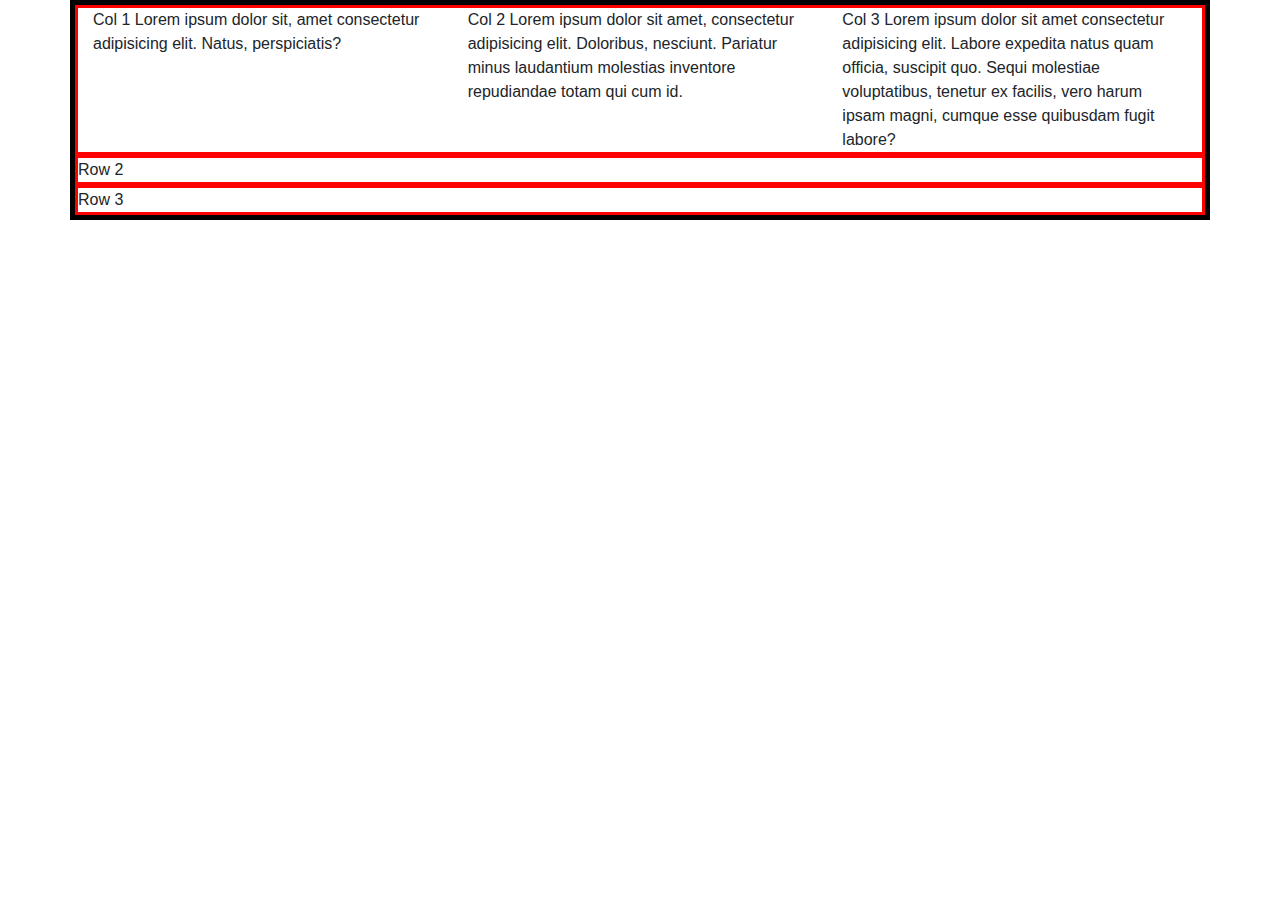
<file: first.html>
<!DOCTYPE html>
<html lang="en">
<head>
    <meta charset="UTF-8">
    <meta name="viewport" content="width=device-width, initial-scale=1.0, shrink-to-fit=no">
    <link rel="stylesheet" href="Css/bootstrap.css">
    <link rel="stylesheet" href="style.css">
    <!-- <link rel="stylesheet" href="https://stackpath.bootstrapcdn.com/bootstrap/4.5.2/css/bootstrap.min.css" integrity="sha384-JcKb8q3iqJ61gNV9KGb8thSsNjpSL0n8PARn9HuZOnIxN0hoP+VmmDGMN5t9UJ0Z" crossorigin="anonymous"> -->
    <title>Bootstrap</title>
</head>
<body>
    <div class="container">
        <div class="row">
            <div class="col-lg">Col 1 Lorem ipsum dolor sit, 
                amet consectetur adipisicing elit. Natus, perspiciatis?</div>
            <div class="col-lg">Col 2 Lorem ipsum dolor sit amet, consectetur adipisicing elit. Doloribus, nesciunt. Pariatur minus laudantium molestias inventore repudiandae totam qui cum id.
            </div>
            <div class="col-lg">Col 3 Lorem ipsum dolor sit amet consectetur adipisicing elit. Labore expedita natus quam officia, suscipit quo. Sequi molestiae voluptatibus, tenetur ex facilis, vero harum ipsam magni, 
                cumque esse quibusdam fugit labore?</div>
        </div>
        <div class="row">Row 2</div>
        <div class="row">Row 3</div>
    </div>
</body>
</html>
</file>
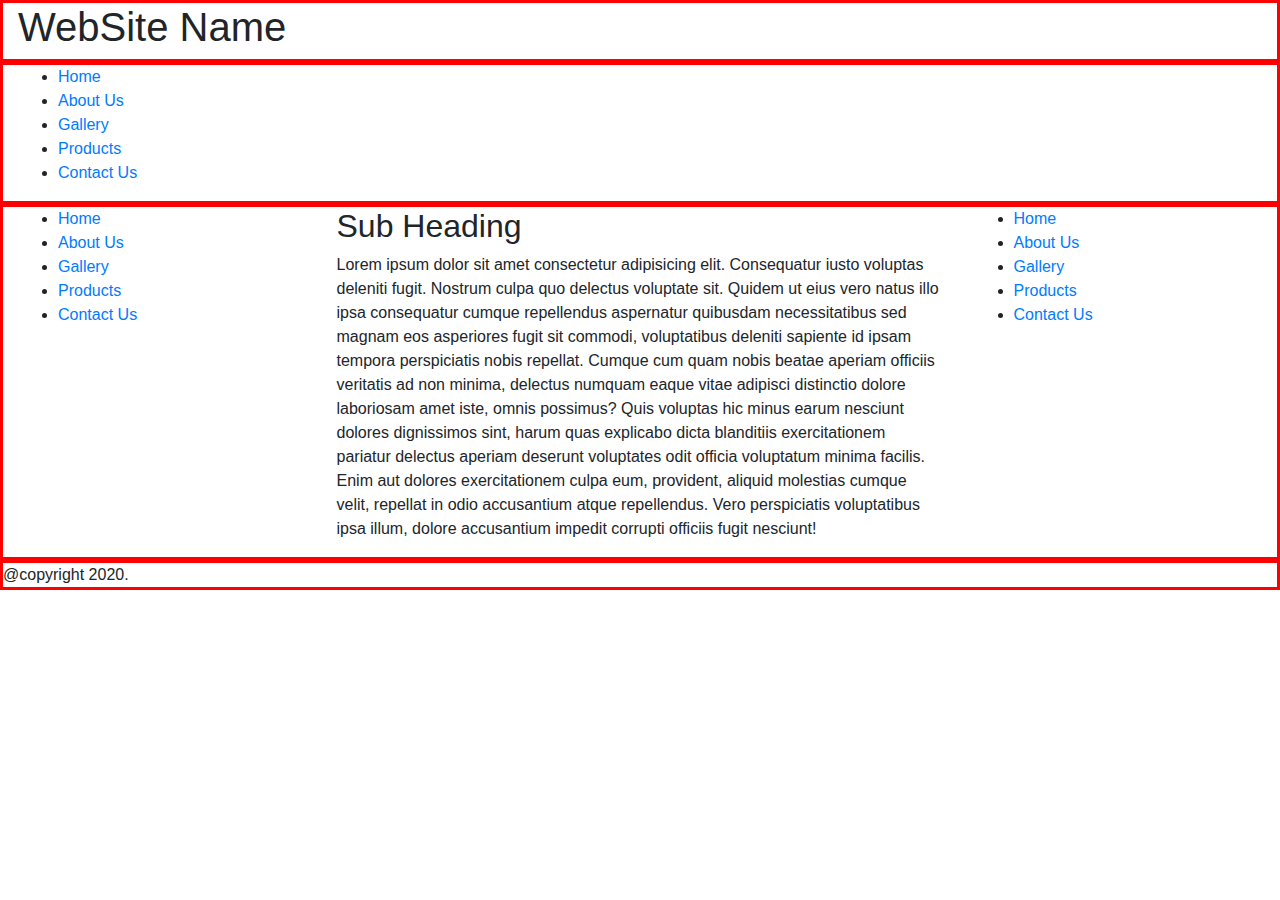
<file: grid col.html>
<!DOCTYPE html>
<html lang="en">
<head>
    <meta charset="UTF-8">
    <meta name="viewport" content="width=device-width, initial-scale=1.0,shrink-to-fit=no">
    <link rel="stylesheet" href="Css/bootstrap.css">
    <link rel="stylesheet" href="style.css">
    <title>Grid col</title>
</head>
<body>
    <div class="container-fluid">
        <div class="row">
            <div class="col-12" id="header">
                <h1>WebSite Name</h1>
            </div>
        </div>
        <div class="row">
            <div class="col-12" id="menu">
                <ul>
                    <li><a href="">Home</a></li>
                    <li><a href="">About Us</a></li>
                    <li><a href="">Gallery</a></li>
                    <li><a href="">Products</a></li>
                    <li><a href="">Contact Us</a></li>
                </ul>
            </div>
        </div>
        <div class="row" >
            <div class="col-md-3" id="sidebar">
                <ul>
                    <li><a href="">Home</a></li>
                    <li><a href="">About Us</a></li>
                    <li><a href="">Gallery</a></li>
                    <li><a href="">Products</a></li>
                    <li><a href="">Contact Us</a></li>
                </ul>
            </div>
            <div class="col-md-6" id="content">
                <h2>Sub Heading</h2>
                <p>
                    Lorem ipsum dolor sit amet consectetur adipisicing elit. 
                    Consequatur iusto voluptas deleniti fugit. Nostrum culpa quo delectus voluptate sit. Quidem ut eius vero natus illo ipsa consequatur 
                    cumque repellendus aspernatur quibusdam necessitatibus sed magnam eos asperiores fugit sit commodi, voluptatibus deleniti sapiente id 
                    ipsam tempora perspiciatis nobis repellat. Cumque cum quam nobis beatae aperiam officiis veritatis ad non minima, delectus numquam eaque vitae adipisci 
                    distinctio dolore laboriosam amet iste, omnis possimus? Quis voluptas hic minus earum nesciunt dolores dignissimos sint, harum quas explicabo dicta blanditiis exercitationem pariatur delectus aperiam deserunt voluptates odit officia voluptatum minima facilis. Enim aut dolores exercitationem culpa eum, provident, aliquid molestias cumque velit, repellat in odio accusantium atque repellendus. Vero perspiciatis voluptatibus ipsa illum, dolore 
                    accusantium impedit corrupti officiis fugit nesciunt!
                </p>
            </div>
            <div class="col-md-3" id="sidebar">
                <ul>
                    <li><a href="">Home</a></li>
                    <li><a href="">About Us</a></li>
                    <li><a href="">Gallery</a></li>
                    <li><a href="">Products</a></li>
                    <li><a href="">Contact Us</a></li>
                </ul>
            </div>
        </div>
        <div class="row" id="footer">
            <div class="colo-12">
                @copyright 2020. 
            </div>
        </div>
    </div>
</body>
</html>
</file>
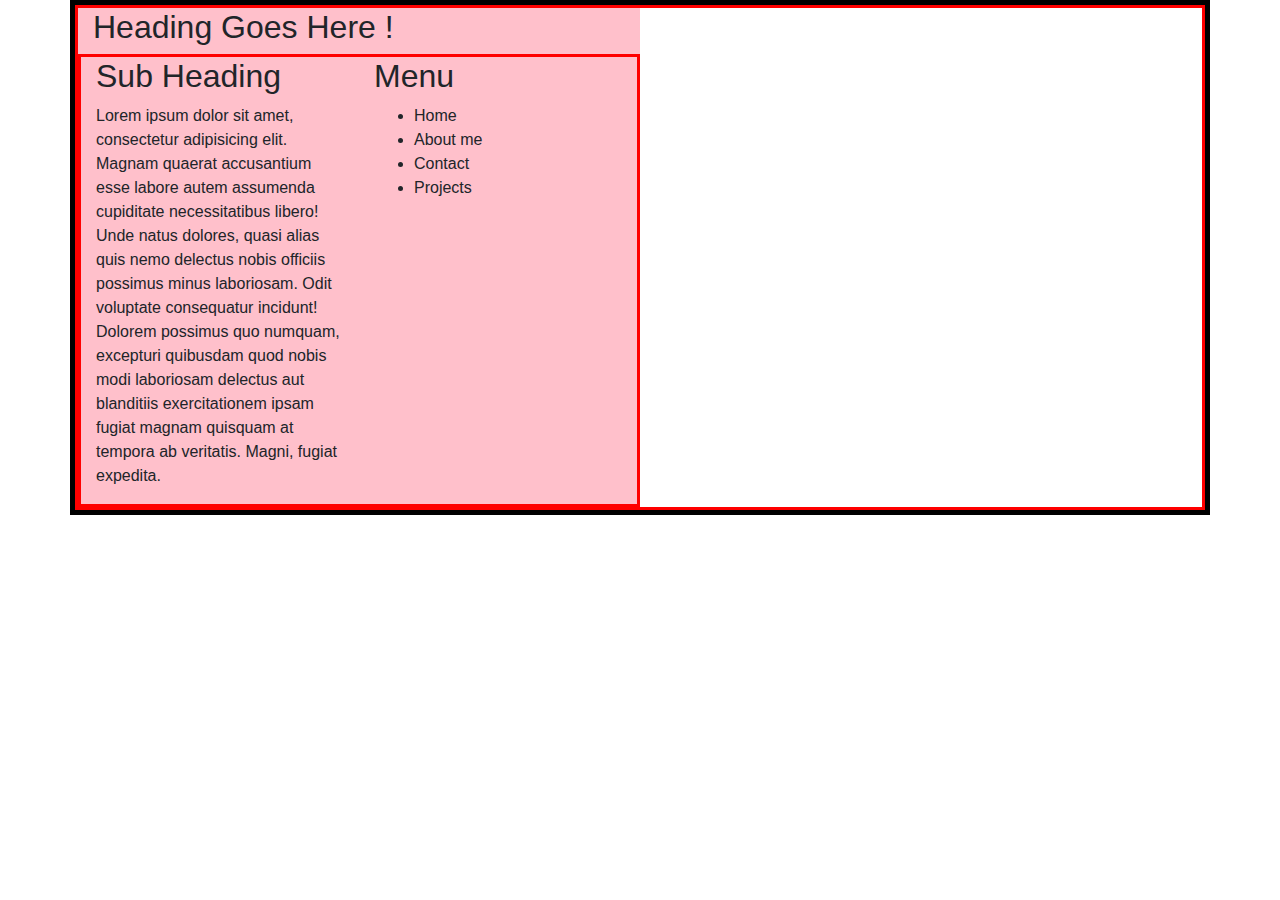
<file: nesting.html>
<!DOCTYPE html>
<html lang="en">
<head>
    <meta charset="UTF-8">
    <meta name="viewport" content="width=device-width, initial-scale=1.0, shrink-to-fit=no">
    <title>Nesting</title>
    <link rel="stylesheet" href="Css/bootstrap.css">
    <link rel="stylesheet" href="style2.css">
</head>
<body>
    <div class="container">
        <div class="row">
            <div class="col-md-6 pink">
                <h2>Heading Goes Here !</h2>
                <div class="row">
                    <div class="col-md-6">
                        <h2>Sub Heading</h2>
                        <p>Lorem ipsum dolor sit amet, consectetur adipisicing elit. Magnam quaerat accusantium esse labore autem assumenda cupiditate necessitatibus libero! Unde natus dolores, quasi alias quis nemo delectus nobis officiis possimus minus laboriosam. Odit voluptate consequatur incidunt! Dolorem possimus quo numquam, excepturi quibusdam quod nobis modi laboriosam delectus aut blanditiis exercitationem ipsam fugiat magnam quisquam at tempora ab veritatis. Magni, fugiat expedita.</p>
                    </div>
                    <div class="col-md-6">
                        <h2>Menu</h2>
                        <ul>
                            <li>Home</li>
                            <li>About me</li>
                            <li>Contact</li>
                            <li>Projects</li>
                        </ul>
                    </div>
                </div>
            </div>
        </div>
    </div>
</body>
</html>
</file>
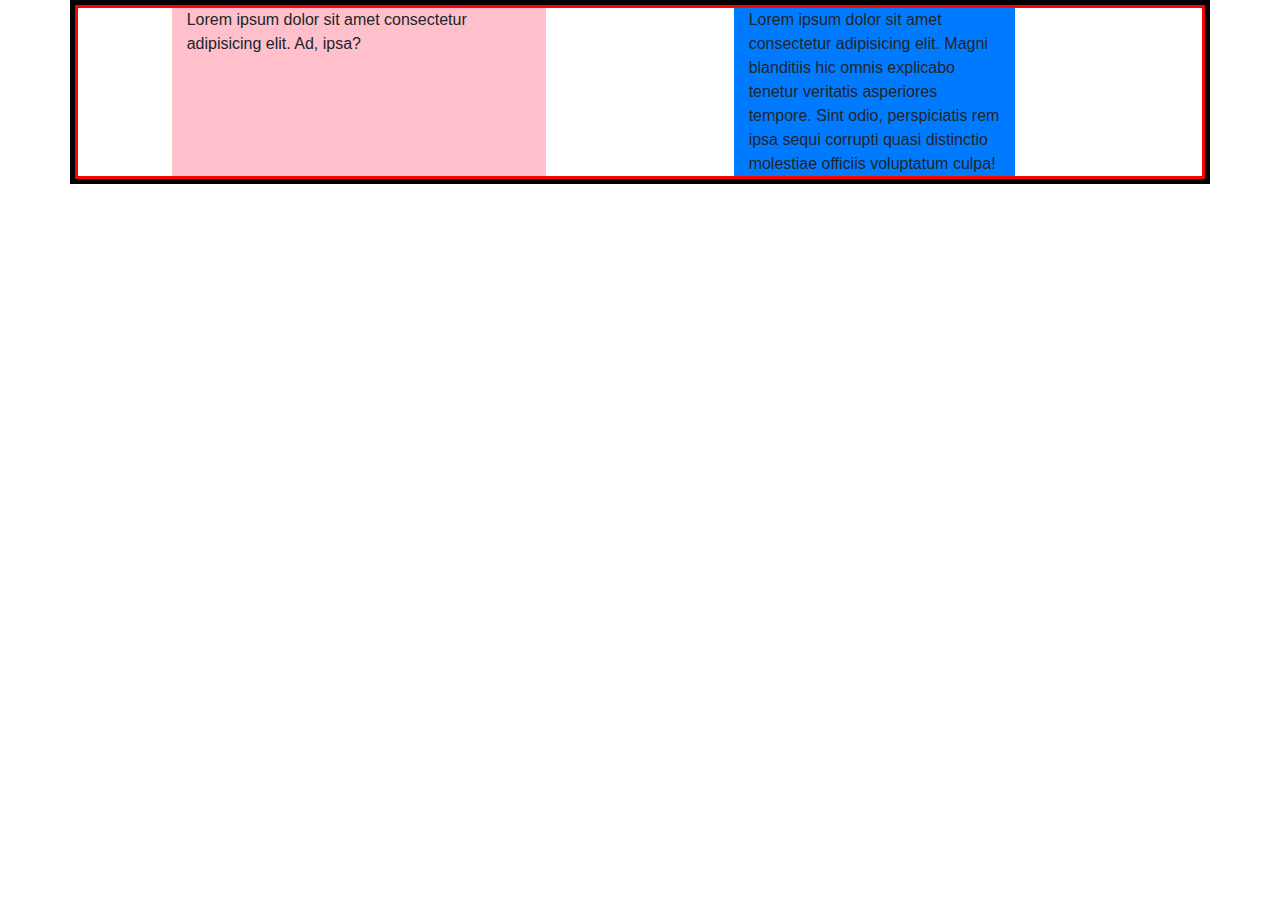
<file: offset.html>
<!DOCTYPE html>
<html lang="en">
<head>
    <meta charset="UTF-8">
    <meta name="viewport" content="width=device-width, initial-scale=1.0, shrink-to-fit=no">
    <title>Offset Class</title>
    <link rel="stylesheet" href="Css/bootstrap.css">
    <link rel="stylesheet" href="style.css">
</head>
<body>
    <div class="container">
        <div class="row">
            <div class="col-md-4 offset-lg-1 offset-md-3 pink">Lorem ipsum dolor sit amet consectetur adipisicing elit. Ad, ipsa?</div>
            <div class="col-md-3 blue offset-md-2">Lorem ipsum dolor sit amet consectetur adipisicing elit. Magni blanditiis hic omnis explicabo tenetur veritatis asperiores tempore. Sint odio, perspiciatis rem ipsa sequi corrupti quasi distinctio molestiae officiis voluptatum culpa!</div>
        </div>
    </div>
</body>
</html>
</file>
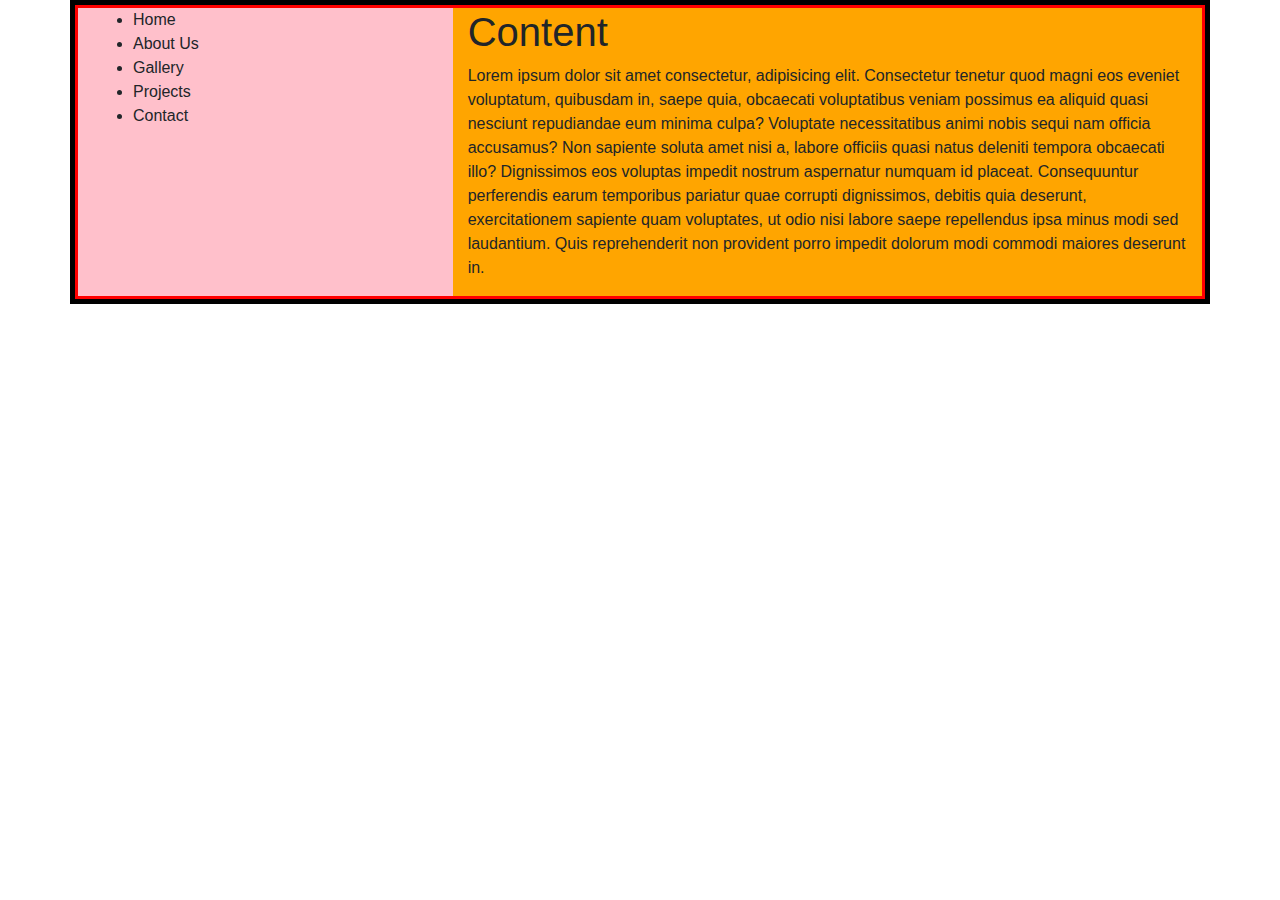
<file: order class.html>
<!DOCTYPE html>
<html lang="en">
<head>
    <meta charset="UTF-8">
    <meta name="viewport" content="width=device-width, initial-scale=1.0, shrink-to-fit=no">
    <title>Order Class</title>
    <link rel="stylesheet" href="Css/bootstrap.css">
    <link rel="stylesheet" href="style2.css">
</head>
<body>
    <div class="container">
        <div class="row">
            <div class="col-md-8 orange order-md-2">
                <h1>Content</h1>
                <p>
                    Lorem ipsum dolor sit amet consectetur, adipisicing elit. Consectetur tenetur quod magni eos eveniet voluptatum, quibusdam in, saepe quia, obcaecati voluptatibus veniam possimus ea aliquid quasi nesciunt repudiandae eum minima culpa? Voluptate necessitatibus animi nobis sequi nam officia accusamus? Non sapiente soluta amet nisi a, labore officiis quasi natus deleniti tempora obcaecati illo? Dignissimos eos voluptas impedit nostrum aspernatur numquam id placeat. Consequuntur perferendis earum temporibus pariatur quae corrupti dignissimos, debitis quia deserunt, exercitationem sapiente quam voluptates, ut odio nisi labore saepe repellendus ipsa minus modi sed laudantium. Quis reprehenderit non provident porro impedit dolorum modi commodi maiores deserunt in.
                </p>
            </div>
            <div class="col-md-4 pink order-md-1">
                <ul>
                    <li>Home</li>
                    <li>About Us</li>
                    <li>Gallery</li>
                    <li>Projects</li>
                    <li>Contact</li>
                </ul>
            </div>
            <!-- <div class="col blue order-md-4">Col 3</div>
            <div class="col green order-md-1">Col 4</div> -->
        </div>
    </div>
</body>
</html>
</file>
<file: style.css>
.container{
    border: 5px solid black;
}
.row{
    border: 3px solid red;
}
.pink{
    background: pink;
}
.orange{
    background: orange;
}
.blue{
    background: #007bff;
}
</file>
<file: style2.css>
.container{
    border: 5px solid black;
}
.row{
    border: 3px solid red;
}
.pink{
    background: pink;
}
.orange{
    background: orange;
}
.blue{
    background: rgb(82, 82, 231);
}
.green{
    background: yellowgreen;
}
</file>
